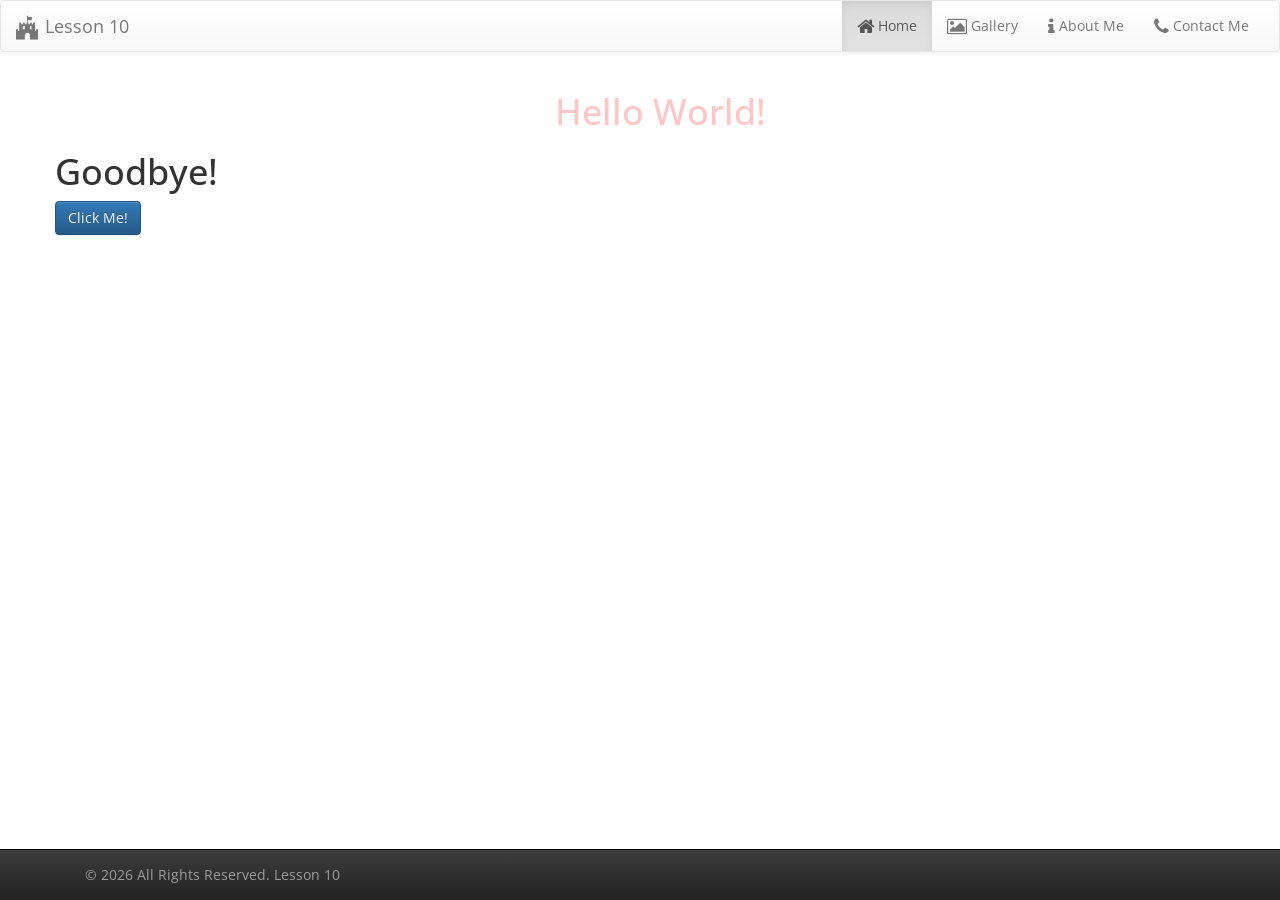
<file: index.html>
<!DOCTYPE html>
<html lang="en">

<head>
    <meta charset="utf-8">
    <meta name="viewport" content="width=device-width, initial-scale=1">
    <title>Home</title>
    <!-- CSS Section -->
    <link rel="stylesheet" href="Scripts/lib/bootstrap/dist/css/bootstrap.min.css">
    <link rel="stylesheet" href="Scripts/lib/bootstrap/dist/css/bootstrap-theme.min.css">
    <link rel="stylesheet" href="Scripts/lib/font-awesome/css/font-awesome.min.css">
    <link rel="stylesheet" href="Content/app.css">
</head>

<body>

    <header id="mainNav">

    </header>

    <div class="container">
        <div class="row">
            <h1 id="firstH1">Lesson 11 - Intro to jQuery


            </h1>

            <button id="firstButton" class="btn btn-primary">Click Me!</button>

        </div>


        <footer id="footer">
            
        </footer>

        <!-- JavaScript Section -->
        <script src="Scripts/lib/jquery/dist/jquery.min.js"></script>
        <script src="Scripts/lib/jquery-ui/jquery-ui.min.js"></script>
        <script src="Scripts/lib/bootstrap/dist/js/bootstrap.min.js"></script>
        <script src="Scripts/app.js"></script>
</body>

</html>
</file>
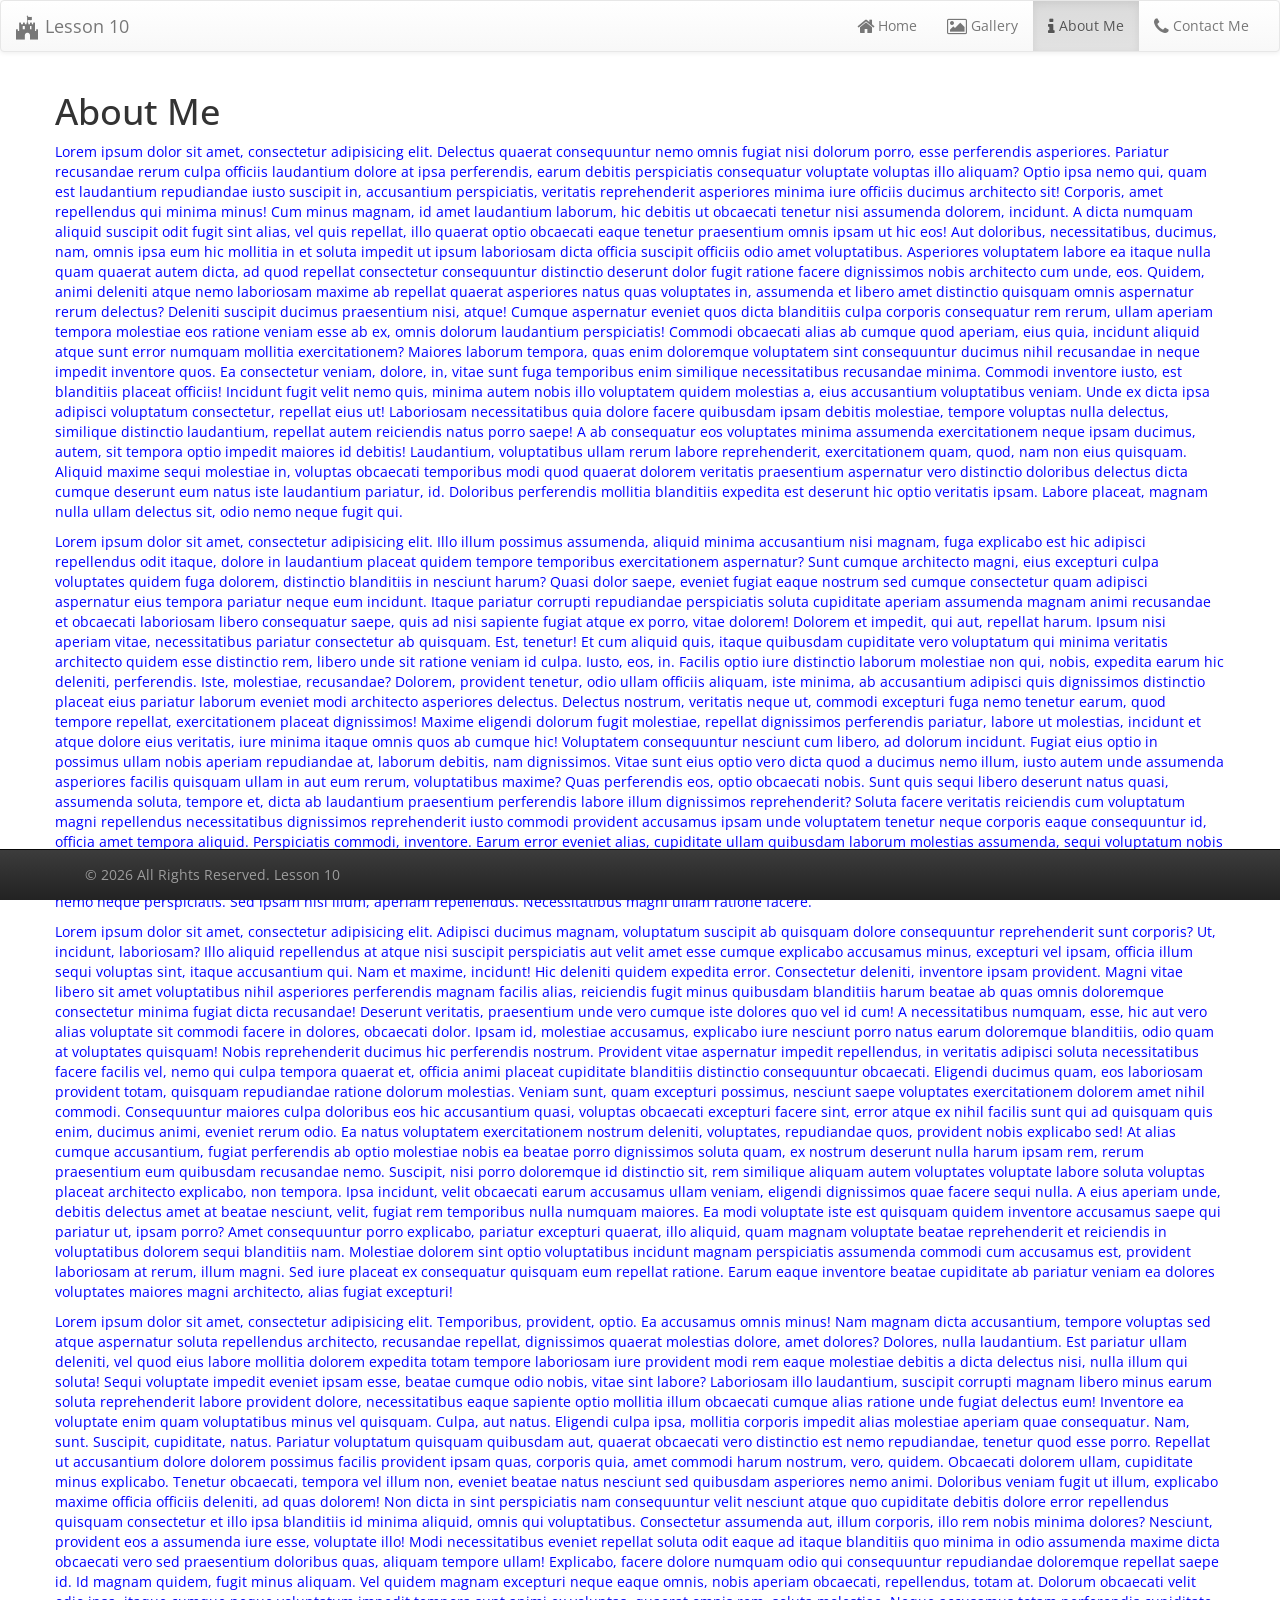
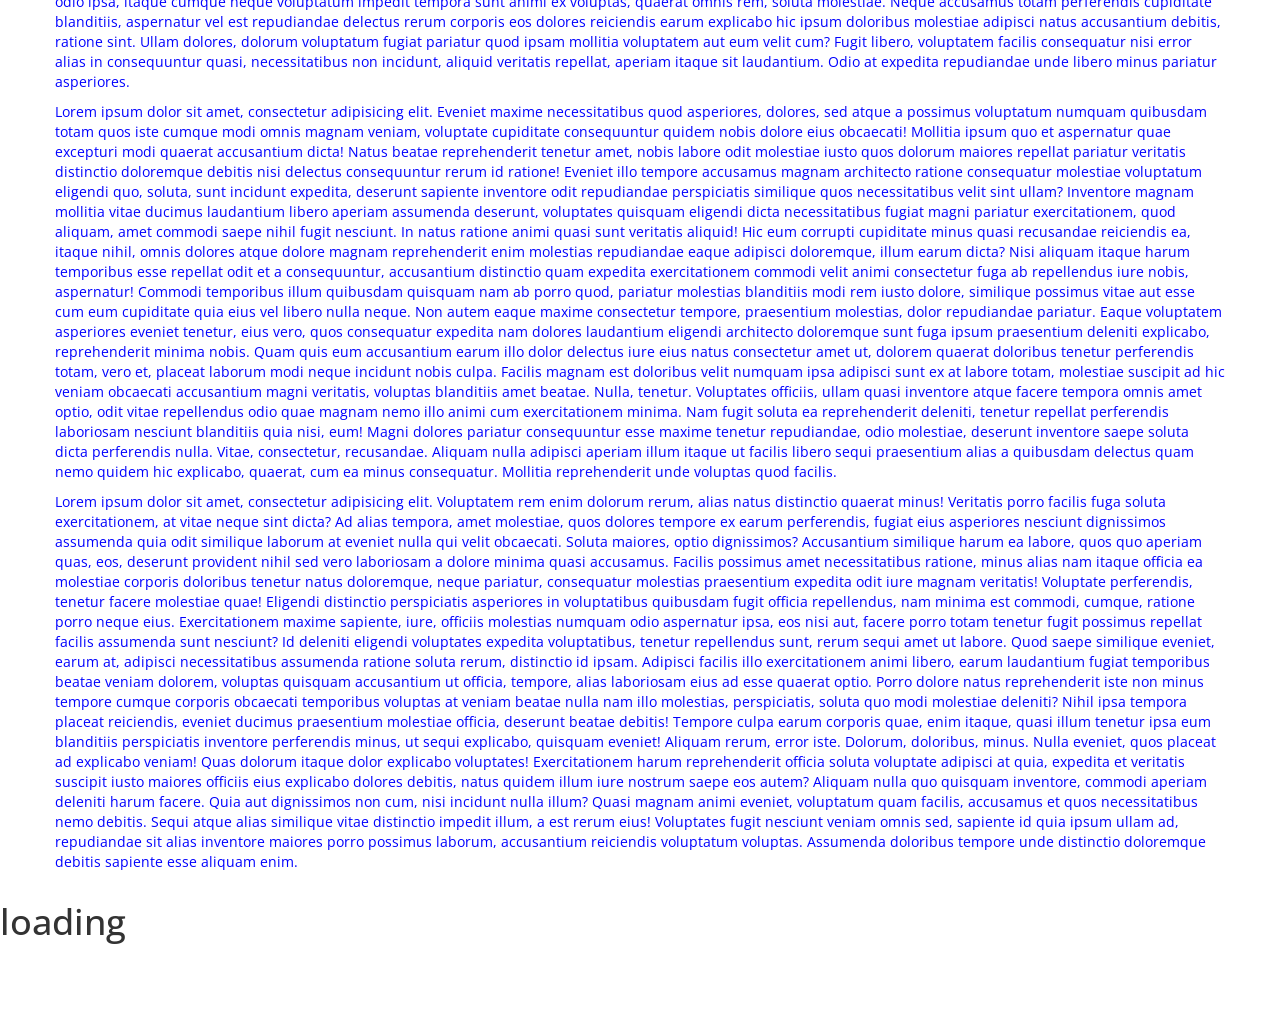
<file: about.html>
<!DOCTYPE html>
<html lang="en">

<head>
    <meta charset="utf-8">
    <meta name="viewport" content="width=device-width, initial-scale=1">
    <title>About Me</title>
    <!-- CSS Section -->
    <link rel="stylesheet" href="Scripts/lib/bootstrap/dist/css/bootstrap.min.css">
    <link rel="stylesheet" href="Scripts/lib/bootstrap/dist/css/bootstrap-theme.min.css">
    <link rel="stylesheet" href="Scripts/lib/font-awesome/css/font-awesome.min.css">
    <link rel="stylesheet" href="Content/app.css">
</head>

<body>

    <header id="mainNav">

    </header>

    <div class="container">
        <div class="row">
            <h1>About Me</h1>

            <p id="paragraphThree">
                Lorem ipsum dolor sit amet, consectetur adipisicing elit. Delectus quaerat consequuntur nemo omnis fugiat nisi dolorum porro,
                esse perferendis asperiores. Pariatur recusandae rerum culpa officiis laudantium dolore at ipsa perferendis,
                earum debitis perspiciatis consequatur voluptate voluptas illo aliquam? Optio ipsa nemo qui, quam est laudantium
                repudiandae iusto suscipit in, accusantium perspiciatis, veritatis reprehenderit asperiores minima iure officiis
                ducimus architecto sit! Corporis, amet repellendus qui minima minus! Cum minus magnam, id amet laudantium
                laborum, hic debitis ut obcaecati tenetur nisi assumenda dolorem, incidunt. A dicta numquam aliquid suscipit
                odit fugit sint alias, vel quis repellat, illo quaerat optio obcaecati eaque tenetur praesentium omnis ipsam
                ut hic eos! Aut doloribus, necessitatibus, ducimus, nam, omnis ipsa eum hic mollitia in et soluta impedit
                ut ipsum laboriosam dicta officia suscipit officiis odio amet voluptatibus. Asperiores voluptatem labore
                ea itaque nulla quam quaerat autem dicta, ad quod repellat consectetur consequuntur distinctio deserunt dolor
                fugit ratione facere dignissimos nobis architecto cum unde, eos. Quidem, animi deleniti atque nemo laboriosam
                maxime ab repellat quaerat asperiores natus quas voluptates in, assumenda et libero amet distinctio quisquam
                omnis aspernatur rerum delectus? Deleniti suscipit ducimus praesentium nisi, atque! Cumque aspernatur eveniet
                quos dicta blanditiis culpa corporis consequatur rem rerum, ullam aperiam tempora molestiae eos ratione veniam
                esse ab ex, omnis dolorum laudantium perspiciatis! Commodi obcaecati alias ab cumque quod aperiam, eius quia,
                incidunt aliquid atque sunt error numquam mollitia exercitationem? Maiores laborum tempora, quas enim doloremque
                voluptatem sint consequuntur ducimus nihil recusandae in neque impedit inventore quos. Ea consectetur veniam,
                dolore, in, vitae sunt fuga temporibus enim similique necessitatibus recusandae minima. Commodi inventore
                iusto, est blanditiis placeat officiis! Incidunt fugit velit nemo quis, minima autem nobis illo voluptatem
                quidem molestias a, eius accusantium voluptatibus veniam. Unde ex dicta ipsa adipisci voluptatum consectetur,
                repellat eius ut! Laboriosam necessitatibus quia dolore facere quibusdam ipsam debitis molestiae, tempore
                voluptas nulla delectus, similique distinctio laudantium, repellat autem reiciendis natus porro saepe! A
                ab consequatur eos voluptates minima assumenda exercitationem neque ipsam ducimus, autem, sit tempora optio
                impedit maiores id debitis! Laudantium, voluptatibus ullam rerum labore reprehenderit, exercitationem quam,
                quod, nam non eius quisquam. Aliquid maxime sequi molestiae in, voluptas obcaecati temporibus modi quod quaerat
                dolorem veritatis praesentium aspernatur vero distinctio doloribus delectus dicta cumque deserunt eum natus
                iste laudantium pariatur, id. Doloribus perferendis mollitia blanditiis expedita est deserunt hic optio veritatis
                ipsam. Labore placeat, magnam nulla ullam delectus sit, odio nemo neque fugit qui.

            </p>
            <p>Lorem ipsum dolor sit amet, consectetur adipisicing elit. Illo illum possimus assumenda, aliquid minima accusantium
                nisi magnam, fuga explicabo est hic adipisci repellendus odit itaque, dolore in laudantium placeat quidem
                tempore temporibus exercitationem aspernatur? Sunt cumque architecto magni, eius excepturi culpa voluptates
                quidem fuga dolorem, distinctio blanditiis in nesciunt harum? Quasi dolor saepe, eveniet fugiat eaque nostrum
                sed cumque consectetur quam adipisci aspernatur eius tempora pariatur neque eum incidunt. Itaque pariatur
                corrupti repudiandae perspiciatis soluta cupiditate aperiam assumenda magnam animi recusandae et obcaecati
                laboriosam libero consequatur saepe, quis ad nisi sapiente fugiat atque ex porro, vitae dolorem! Dolorem
                et impedit, qui aut, repellat harum. Ipsum nisi aperiam vitae, necessitatibus pariatur consectetur ab quisquam.
                Est, tenetur! Et cum aliquid quis, itaque quibusdam cupiditate vero voluptatum qui minima veritatis architecto
                quidem esse distinctio rem, libero unde sit ratione veniam id culpa. Iusto, eos, in. Facilis optio iure distinctio
                laborum molestiae non qui, nobis, expedita earum hic deleniti, perferendis. Iste, molestiae, recusandae?
                Dolorem, provident tenetur, odio ullam officiis aliquam, iste minima, ab accusantium adipisci quis dignissimos
                distinctio placeat eius pariatur laborum eveniet modi architecto asperiores delectus. Delectus nostrum, veritatis
                neque ut, commodi excepturi fuga nemo tenetur earum, quod tempore repellat, exercitationem placeat dignissimos!
                Maxime eligendi dolorum fugit molestiae, repellat dignissimos perferendis pariatur, labore ut molestias,
                incidunt et atque dolore eius veritatis, iure minima itaque omnis quos ab cumque hic! Voluptatem consequuntur
                nesciunt cum libero, ad dolorum incidunt. Fugiat eius optio in possimus ullam nobis aperiam repudiandae at,
                laborum debitis, nam dignissimos. Vitae sunt eius optio vero dicta quod a ducimus nemo illum, iusto autem
                unde assumenda asperiores facilis quisquam ullam in aut eum rerum, voluptatibus maxime? Quas perferendis
                eos, optio obcaecati nobis. Sunt quis sequi libero deserunt natus quasi, assumenda soluta, tempore et, dicta
                ab laudantium praesentium perferendis labore illum dignissimos reprehenderit? Soluta facere veritatis reiciendis
                cum voluptatum magni repellendus necessitatibus dignissimos reprehenderit iusto commodi provident accusamus
                ipsam unde voluptatem tenetur neque corporis eaque consequuntur id, officia amet tempora aliquid. Perspiciatis
                commodi, inventore. Earum error eveniet alias, cupiditate ullam quibusdam laborum molestias assumenda, sequi
                voluptatum nobis voluptas, mollitia blanditiis qui perspiciatis nihil. Tenetur illo illum officiis molestiae
                eos, officia totam, neque harum iste dolorum ipsam, blanditiis optio accusantium consequuntur. Nihil sed
                magni asperiores consequuntur quaerat debitis omnis ea accusantium eum minima earum facere ab, officiis corrupti
                quam explicabo delectus, nemo neque perspiciatis. Sed ipsam nisi illum, aperiam repellendus. Necessitatibus
                magni ullam ratione facere.</p>
            <p>Lorem ipsum dolor sit amet, consectetur adipisicing elit. Adipisci ducimus magnam, voluptatum suscipit ab quisquam
                dolore consequuntur reprehenderit sunt corporis? Ut, incidunt, laboriosam? Illo aliquid repellendus at atque
                nisi suscipit perspiciatis aut velit amet esse cumque explicabo accusamus minus, excepturi vel ipsam, officia
                illum sequi voluptas sint, itaque accusantium qui. Nam et maxime, incidunt! Hic deleniti quidem expedita
                error. Consectetur deleniti, inventore ipsam provident. Magni vitae libero sit amet voluptatibus nihil asperiores
                perferendis magnam facilis alias, reiciendis fugit minus quibusdam blanditiis harum beatae ab quas omnis
                doloremque consectetur minima fugiat dicta recusandae! Deserunt veritatis, praesentium unde vero cumque iste
                dolores quo vel id cum! A necessitatibus numquam, esse, hic aut vero alias voluptate sit commodi facere in
                dolores, obcaecati dolor. Ipsam id, molestiae accusamus, explicabo iure nesciunt porro natus earum doloremque
                blanditiis, odio quam at voluptates quisquam! Nobis reprehenderit ducimus hic perferendis nostrum. Provident
                vitae aspernatur impedit repellendus, in veritatis adipisci soluta necessitatibus facere facilis vel, nemo
                qui culpa tempora quaerat et, officia animi placeat cupiditate blanditiis distinctio consequuntur obcaecati.
                Eligendi ducimus quam, eos laboriosam provident totam, quisquam repudiandae ratione dolorum molestias. Veniam
                sunt, quam excepturi possimus, nesciunt saepe voluptates exercitationem dolorem amet nihil commodi. Consequuntur
                maiores culpa doloribus eos hic accusantium quasi, voluptas obcaecati excepturi facere sint, error atque
                ex nihil facilis sunt qui ad quisquam quis enim, ducimus animi, eveniet rerum odio. Ea natus voluptatem exercitationem
                nostrum deleniti, voluptates, repudiandae quos, provident nobis explicabo sed! At alias cumque accusantium,
                fugiat perferendis ab optio molestiae nobis ea beatae porro dignissimos soluta quam, ex nostrum deserunt
                nulla harum ipsam rem, rerum praesentium eum quibusdam recusandae nemo. Suscipit, nisi porro doloremque id
                distinctio sit, rem similique aliquam autem voluptates voluptate labore soluta voluptas placeat architecto
                explicabo, non tempora. Ipsa incidunt, velit obcaecati earum accusamus ullam veniam, eligendi dignissimos
                quae facere sequi nulla. A eius aperiam unde, debitis delectus amet at beatae nesciunt, velit, fugiat rem
                temporibus nulla numquam maiores. Ea modi voluptate iste est quisquam quidem inventore accusamus saepe qui
                pariatur ut, ipsam porro? Amet consequuntur porro explicabo, pariatur excepturi quaerat, illo aliquid, quam
                magnam voluptate beatae reprehenderit et reiciendis in voluptatibus dolorem sequi blanditiis nam. Molestiae
                dolorem sint optio voluptatibus incidunt magnam perspiciatis assumenda commodi cum accusamus est, provident
                laboriosam at rerum, illum magni. Sed iure placeat ex consequatur quisquam eum repellat ratione. Earum eaque
                inventore beatae cupiditate ab pariatur veniam ea dolores voluptates maiores magni architecto, alias fugiat
                excepturi!</p>
            <p>Lorem ipsum dolor sit amet, consectetur adipisicing elit. Temporibus, provident, optio. Ea accusamus omnis minus!
                Nam magnam dicta accusantium, tempore voluptas sed atque aspernatur soluta repellendus architecto, recusandae
                repellat, dignissimos quaerat molestias dolore, amet dolores? Dolores, nulla laudantium. Est pariatur ullam
                deleniti, vel quod eius labore mollitia dolorem expedita totam tempore laboriosam iure provident modi rem
                eaque molestiae debitis a dicta delectus nisi, nulla illum qui soluta! Sequi voluptate impedit eveniet ipsam
                esse, beatae cumque odio nobis, vitae sint labore? Laboriosam illo laudantium, suscipit corrupti magnam libero
                minus earum soluta reprehenderit labore provident dolore, necessitatibus eaque sapiente optio mollitia illum
                obcaecati cumque alias ratione unde fugiat delectus eum! Inventore ea voluptate enim quam voluptatibus minus
                vel quisquam. Culpa, aut natus. Eligendi culpa ipsa, mollitia corporis impedit alias molestiae aperiam quae
                consequatur. Nam, sunt. Suscipit, cupiditate, natus. Pariatur voluptatum quisquam quibusdam aut, quaerat
                obcaecati vero distinctio est nemo repudiandae, tenetur quod esse porro. Repellat ut accusantium dolore dolorem
                possimus facilis provident ipsam quas, corporis quia, amet commodi harum nostrum, vero, quidem. Obcaecati
                dolorem ullam, cupiditate minus explicabo. Tenetur obcaecati, tempora vel illum non, eveniet beatae natus
                nesciunt sed quibusdam asperiores nemo animi. Doloribus veniam fugit ut illum, explicabo maxime officia officiis
                deleniti, ad quas dolorem! Non dicta in sint perspiciatis nam consequuntur velit nesciunt atque quo cupiditate
                debitis dolore error repellendus quisquam consectetur et illo ipsa blanditiis id minima aliquid, omnis qui
                voluptatibus. Consectetur assumenda aut, illum corporis, illo rem nobis minima dolores? Nesciunt, provident
                eos a assumenda iure esse, voluptate illo! Modi necessitatibus eveniet repellat soluta odit eaque ad itaque
                blanditiis quo minima in odio assumenda maxime dicta obcaecati vero sed praesentium doloribus quas, aliquam
                tempore ullam! Explicabo, facere dolore numquam odio qui consequuntur repudiandae doloremque repellat saepe
                id. Id magnam quidem, fugit minus aliquam. Vel quidem magnam excepturi neque eaque omnis, nobis aperiam obcaecati,
                repellendus, totam at. Dolorum obcaecati velit odio ipsa, itaque cumque neque voluptatum impedit tempora
                sunt animi ex voluptas, quaerat omnis rem, soluta molestiae. Neque accusamus totam perferendis cupiditate
                blanditiis, aspernatur vel est repudiandae delectus rerum corporis eos dolores reiciendis earum explicabo
                hic ipsum doloribus molestiae adipisci natus accusantium debitis, ratione sint. Ullam dolores, dolorum voluptatum
                fugiat pariatur quod ipsam mollitia voluptatem aut eum velit cum? Fugit libero, voluptatem facilis consequatur
                nisi error alias in consequuntur quasi, necessitatibus non incidunt, aliquid veritatis repellat, aperiam
                itaque sit laudantium. Odio at expedita repudiandae unde libero minus pariatur asperiores.</p>
            <p>Lorem ipsum dolor sit amet, consectetur adipisicing elit. Eveniet maxime necessitatibus quod asperiores, dolores,
                sed atque a possimus voluptatum numquam quibusdam totam quos iste cumque modi omnis magnam veniam, voluptate
                cupiditate consequuntur quidem nobis dolore eius obcaecati! Mollitia ipsum quo et aspernatur quae excepturi
                modi quaerat accusantium dicta! Natus beatae reprehenderit tenetur amet, nobis labore odit molestiae iusto
                quos dolorum maiores repellat pariatur veritatis distinctio doloremque debitis nisi delectus consequuntur
                rerum id ratione! Eveniet illo tempore accusamus magnam architecto ratione consequatur molestiae voluptatum
                eligendi quo, soluta, sunt incidunt expedita, deserunt sapiente inventore odit repudiandae perspiciatis similique
                quos necessitatibus velit sint ullam? Inventore magnam mollitia vitae ducimus laudantium libero aperiam assumenda
                deserunt, voluptates quisquam eligendi dicta necessitatibus fugiat magni pariatur exercitationem, quod aliquam,
                amet commodi saepe nihil fugit nesciunt. In natus ratione animi quasi sunt veritatis aliquid! Hic eum corrupti
                cupiditate minus quasi recusandae reiciendis ea, itaque nihil, omnis dolores atque dolore magnam reprehenderit
                enim molestias repudiandae eaque adipisci doloremque, illum earum dicta? Nisi aliquam itaque harum temporibus
                esse repellat odit et a consequuntur, accusantium distinctio quam expedita exercitationem commodi velit animi
                consectetur fuga ab repellendus iure nobis, aspernatur! Commodi temporibus illum quibusdam quisquam nam ab
                porro quod, pariatur molestias blanditiis modi rem iusto dolore, similique possimus vitae aut esse cum eum
                cupiditate quia eius vel libero nulla neque. Non autem eaque maxime consectetur tempore, praesentium molestias,
                dolor repudiandae pariatur. Eaque voluptatem asperiores eveniet tenetur, eius vero, quos consequatur expedita
                nam dolores laudantium eligendi architecto doloremque sunt fuga ipsum praesentium deleniti explicabo, reprehenderit
                minima nobis. Quam quis eum accusantium earum illo dolor delectus iure eius natus consectetur amet ut, dolorem
                quaerat doloribus tenetur perferendis totam, vero et, placeat laborum modi neque incidunt nobis culpa. Facilis
                magnam est doloribus velit numquam ipsa adipisci sunt ex at labore totam, molestiae suscipit ad hic veniam
                obcaecati accusantium magni veritatis, voluptas blanditiis amet beatae. Nulla, tenetur. Voluptates officiis,
                ullam quasi inventore atque facere tempora omnis amet optio, odit vitae repellendus odio quae magnam nemo
                illo animi cum exercitationem minima. Nam fugit soluta ea reprehenderit deleniti, tenetur repellat perferendis
                laboriosam nesciunt blanditiis quia nisi, eum! Magni dolores pariatur consequuntur esse maxime tenetur repudiandae,
                odio molestiae, deserunt inventore saepe soluta dicta perferendis nulla. Vitae, consectetur, recusandae.
                Aliquam nulla adipisci aperiam illum itaque ut facilis libero sequi praesentium alias a quibusdam delectus
                quam nemo quidem hic explicabo, quaerat, cum ea minus consequatur. Mollitia reprehenderit unde voluptas quod
                facilis.</p>
            <p>Lorem ipsum dolor sit amet, consectetur adipisicing elit. Voluptatem rem enim dolorum rerum, alias natus distinctio
                quaerat minus! Veritatis porro facilis fuga soluta exercitationem, at vitae neque sint dicta? Ad alias tempora,
                amet molestiae, quos dolores tempore ex earum perferendis, fugiat eius asperiores nesciunt dignissimos assumenda
                quia odit similique laborum at eveniet nulla qui velit obcaecati. Soluta maiores, optio dignissimos? Accusantium
                similique harum ea labore, quos quo aperiam quas, eos, deserunt provident nihil sed vero laboriosam a dolore
                minima quasi accusamus. Facilis possimus amet necessitatibus ratione, minus alias nam itaque officia ea molestiae
                corporis doloribus tenetur natus doloremque, neque pariatur, consequatur molestias praesentium expedita odit
                iure magnam veritatis! Voluptate perferendis, tenetur facere molestiae quae! Eligendi distinctio perspiciatis
                asperiores in voluptatibus quibusdam fugit officia repellendus, nam minima est commodi, cumque, ratione porro
                neque eius. Exercitationem maxime sapiente, iure, officiis molestias numquam odio aspernatur ipsa, eos nisi
                aut, facere porro totam tenetur fugit possimus repellat facilis assumenda sunt nesciunt? Id deleniti eligendi
                voluptates expedita voluptatibus, tenetur repellendus sunt, rerum sequi amet ut labore. Quod saepe similique
                eveniet, earum at, adipisci necessitatibus assumenda ratione soluta rerum, distinctio id ipsam. Adipisci
                facilis illo exercitationem animi libero, earum laudantium fugiat temporibus beatae veniam dolorem, voluptas
                quisquam accusantium ut officia, tempore, alias laboriosam eius ad esse quaerat optio. Porro dolore natus
                reprehenderit iste non minus tempore cumque corporis obcaecati temporibus voluptas at veniam beatae nulla
                nam illo molestias, perspiciatis, soluta quo modi molestiae deleniti? Nihil ipsa tempora placeat reiciendis,
                eveniet ducimus praesentium molestiae officia, deserunt beatae debitis! Tempore culpa earum corporis quae,
                enim itaque, quasi illum tenetur ipsa eum blanditiis perspiciatis inventore perferendis minus, ut sequi explicabo,
                quisquam eveniet! Aliquam rerum, error iste. Dolorum, doloribus, minus. Nulla eveniet, quos placeat ad explicabo
                veniam! Quas dolorum itaque dolor explicabo voluptates! Exercitationem harum reprehenderit officia soluta
                voluptate adipisci at quia, expedita et veritatis suscipit iusto maiores officiis eius explicabo dolores
                debitis, natus quidem illum iure nostrum saepe eos autem? Aliquam nulla quo quisquam inventore, commodi aperiam
                deleniti harum facere. Quia aut dignissimos non cum, nisi incidunt nulla illum? Quasi magnam animi eveniet,
                voluptatum quam facilis, accusamus et quos necessitatibus nemo debitis. Sequi atque alias similique vitae
                distinctio impedit illum, a est rerum eius! Voluptates fugit nesciunt veniam omnis sed, sapiente id quia
                ipsum ullam ad, repudiandae sit alias inventore maiores porro possimus laborum, accusantium reiciendis voluptatum
                voluptas. Assumenda doloribus tempore unde distinctio doloremque debitis sapiente esse aliquam enim.</p>
        </div>
    </div>

    <footer id="footer">
            
        </footer>


    <!-- JavaScript Section -->
    <script src="Scripts/lib/jquery/dist/jquery.min.js"></script>
    <script src="Scripts/lib/jquery-ui/jquery-ui.min.js"></script>
    <script src="Scripts/lib/jquery-mobile-bower/js/jquery.mobile-1.4.5.min.js"></script>
    <script src="Scripts/lib/bootstrap/dist/js/bootstrap.min.js"></script>
    <script src="Scripts/app.js"></script>
</body>

</html>
</file>
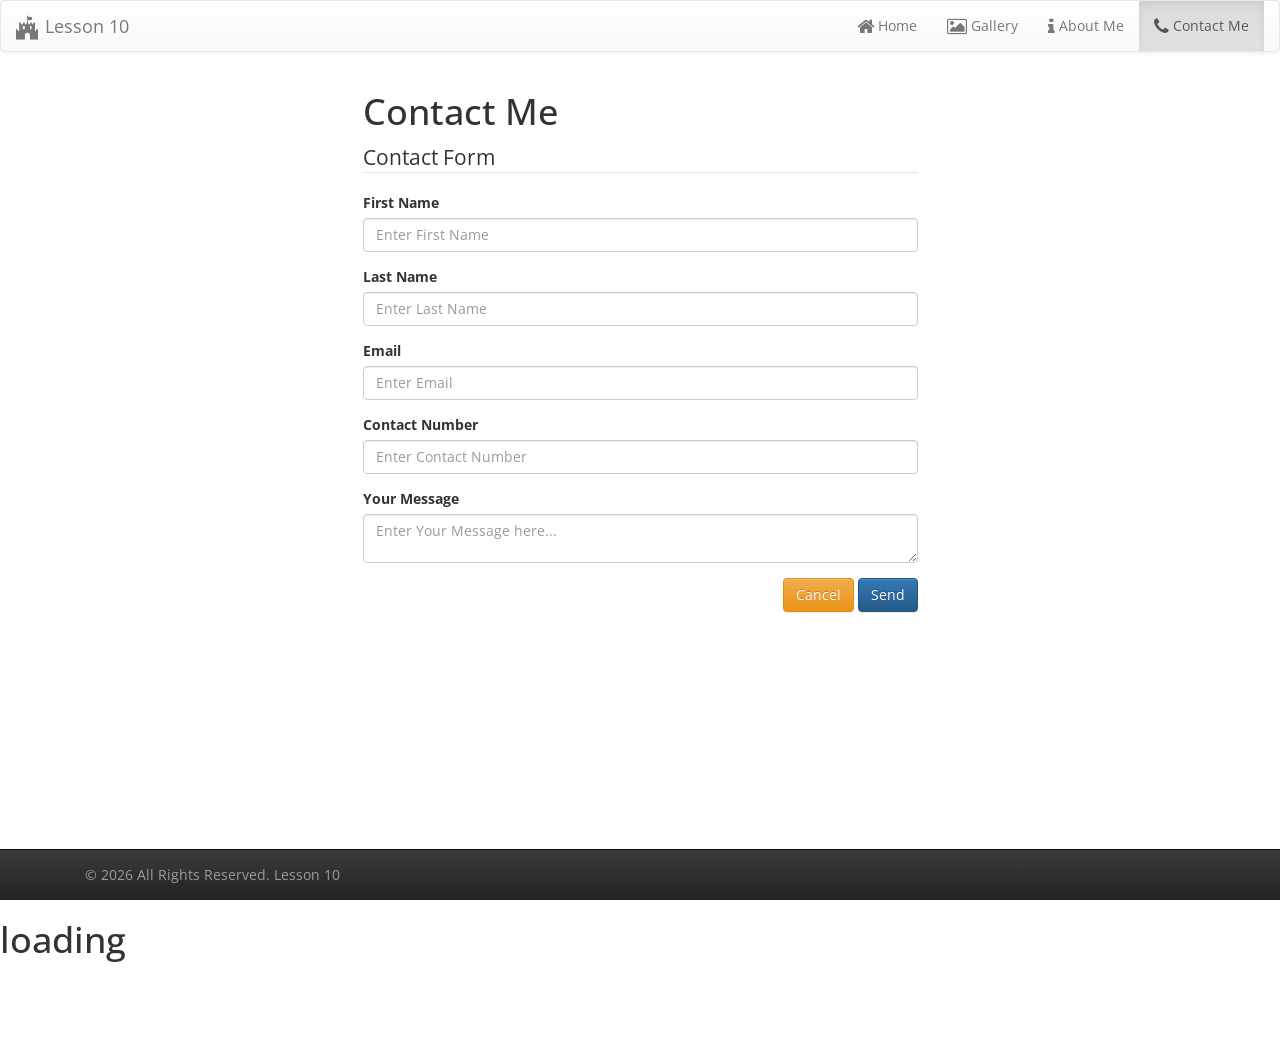
<file: contact.html>
<!DOCTYPE html>
<html lang="en">

<head>
    <meta charset="utf-8">
    <meta name="viewport" content="width=device-width, initial-scale=1">
    <title>Contact Me</title>
    <!-- CSS Section -->
    <link rel="stylesheet" href="Scripts/lib/bootstrap/dist/css/bootstrap.min.css">
    <link rel="stylesheet" href="Scripts/lib/bootstrap/dist/css/bootstrap-theme.min.css">
    <link rel="stylesheet" href="Scripts/lib/font-awesome/css/font-awesome.min.css">
    <link rel="stylesheet" href="Content/app.css">
</head>

<body>

   <header id="mainNav">

    </header>

    <div class="container">
        <div class="row">
            <div id="column" class="col-md-offset-3 col-md-6">
                <h1>Contact Me</h1>       
                <form id="contactForm" action="" role="form" autocomplete="false">
                    <legend>Contact Form</legend>
                    <div class="form-group">
                        <label for="firstName">First Name</label>
                        <input type="text" class="form-control" id="firstName" placeholder="Enter First Name" pattern="[a-zA-Z]{2,}" required>
                    </div>
                    <div class="form-group">
                        <label for="lastName">Last Name</label>
                        <input type="text" class="form-control" id="lastName" placeholder="Enter Last Name" pattern="[a-zA-Z]{2,}" required>
                    </div>
                    <div class="form-group">
                        <label for="email">Email</label>
                        <input type="email" class="form-control" id="email" pattern="[a-zA-Z0-9._%+-]{2,}@[a-zA-Z0-9.-]{2,}\.[a-zA-Z]{2,}$" placeholder="Enter Email" required>
                    </div>
                    <div class="form-group">
                        <label for="contactNumber">Contact Number</label>
                        <input type="tel" class="form-control" id="contactNumber" placeholder="Enter Contact Number" pattern="\D*([2-9]\d{2})(\D*)([2-9]\d{2})(\D*)(\d{4})\D*" required>
                    </div>
                    <div class="form-group">
                        <label for="message">Your Message</label>
                        <textarea cols="3" rows="3" class="form-control" id="yourMessage" placeholder="Enter Your Message here..." minlength="2" required></textarea>
                    </div>
                    
                    <div class="text-right">
                        <a id="cancelButton" href="index.html" class="btn btn-warning">Cancel</a>
                        <button id="sendButton" class="btn btn-primary">Send</button>
                    </div>
                </form>

            </div>
        </div>
    </div>

    <footer id="footer">
            
        </footer>


    <!-- JavaScript Section -->
    <script src="Scripts/lib/jquery/dist/jquery.min.js"></script>
    <script src="Scripts/lib/jquery-ui/jquery-ui.min.js"></script>
    <script src="Scripts/lib/jquery-mobile-bower/js/jquery.mobile-1.4.5.min.js"></script>
    <script src="Scripts/lib/bootstrap/dist/js/bootstrap.min.js"></script>
    <script src="Scripts/app.js"></script>
</body>

</html>
</file>
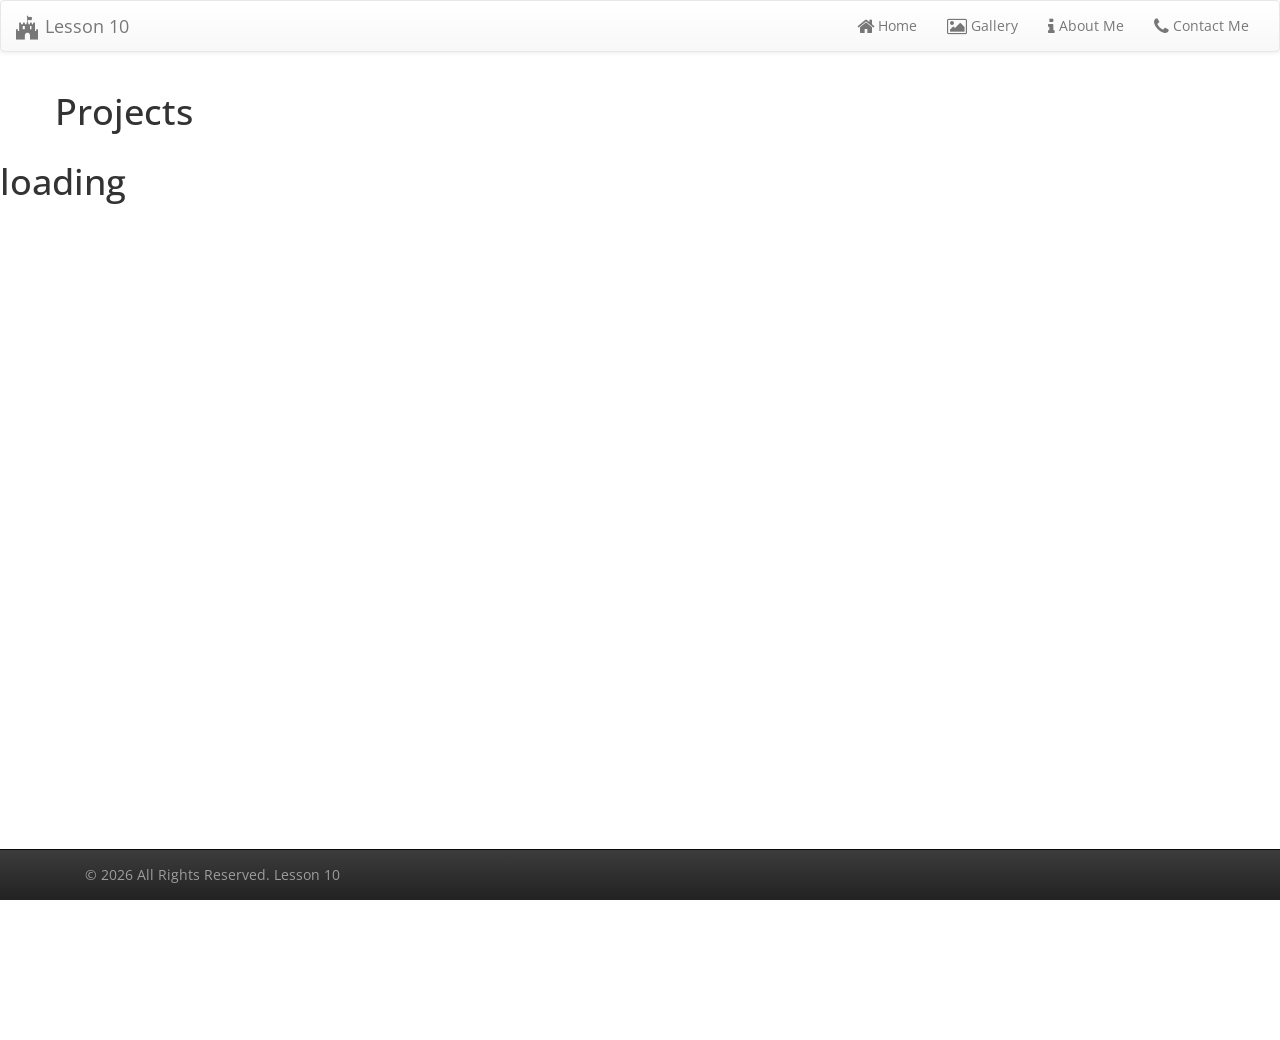
<file: projects.html>
<!DOCTYPE html>
<html lang="en">

<head>
    <meta charset="utf-8">
    <meta name="viewport" content="width=device-width, initial-scale=1">
    <title>Projects</title>
    <!-- CSS Section -->
    <link rel="stylesheet" href="Scripts/lib/bootstrap/dist/css/bootstrap.min.css">
    <link rel="stylesheet" href="Scripts/lib/bootstrap/dist/css/bootstrap-theme.min.css">
    <link rel="stylesheet" href="Scripts/lib/font-awesome/css/font-awesome.min.css">
    <link rel="stylesheet" href="Content/app.css">
</head>

<body>

    <header id="mainNav">

    </header>

    <div class="container">
        <div class="row">
            <h1>Projects</h1>

            <p id="paragraphTwo">


            </p>
        </div>
    </div>

    <footer id="footer">
            
        </footer>


    <!-- JavaScript Section -->
    <script src="Scripts/lib/jquery/dist/jquery.min.js"></script>
    <script src="Scripts/lib/jquery-ui/jquery-ui.min.js"></script>
    <script src="Scripts/lib/jquery-mobile-bower/js/jquery.mobile-1.4.5.min.js"></script>
    <script src="Scripts/lib/bootstrap/dist/js/bootstrap.min.js"></script>
    <script src="Scripts/app.js"></script>
</body>

</html>
</file>
<file: Content/app.css>
/* custom css goes here */

@import url(https://fonts.googleapis.com/css?family=Open+Sans:400,700);

body {
    font-family: 'Open Sans', sans-serif;
    padding-bottom: 70px;
}


.firstSentence {
    color: darkblue;
    font-weight: bold;
    font-size: 1.2em;
}

div.row p {
    color: blue;
}

#firstH1 {
    color: blue;
}
</file>
